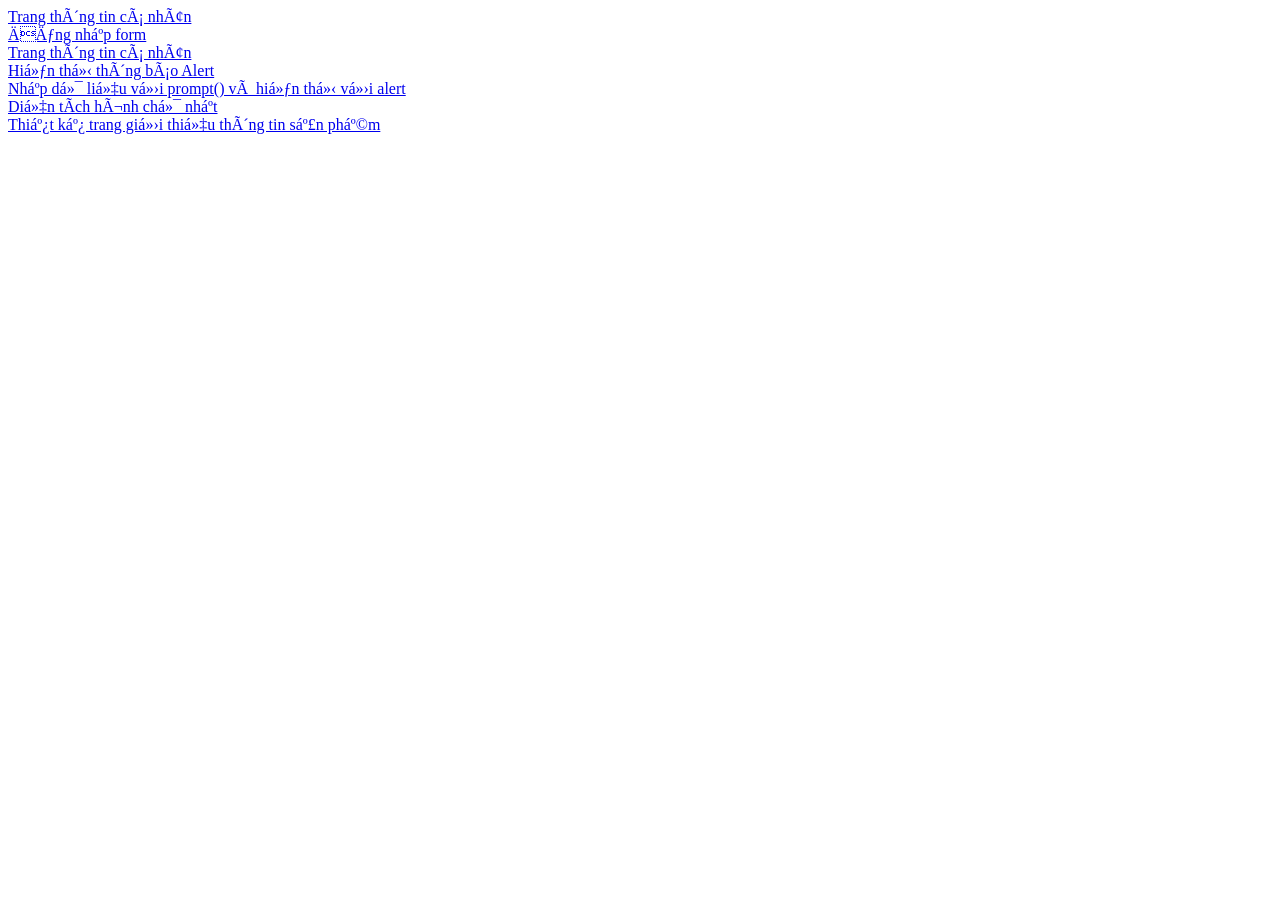
<file: index.html>
<!DOCTYPE html>
<html lang ="vi">
	<head>
        	<title> Thong tin ca nhan</title>
        	<meta charset="uft-8">
	</head>
	<body> 
		<a href ="html/page1.html">
			Trang thông tin cá nhân
		</a><br>
		<a href ="html/page 2.html">
			Đăng nhập form
		</a><br>
		<a href ="html/page3.html">
			Trang thông tin cá nhân
		</a><br>
		<a href ="html/page4.html">
			Hiển thị thông báo Alert
		</a><br>
		<a href ="html/page5.html">
			Nhập dữ liệu với prompt() và hiển thị với alert
		</a><br>
		<a href ="html/page6.html">
			Diện tích hình chữ nhật
		</a><br>
		<a href ="html/page8.html">
			Thiết kế trang giới thiệu thông tin sản phẩm
		</a><br>
	<body>
</html>
</file>
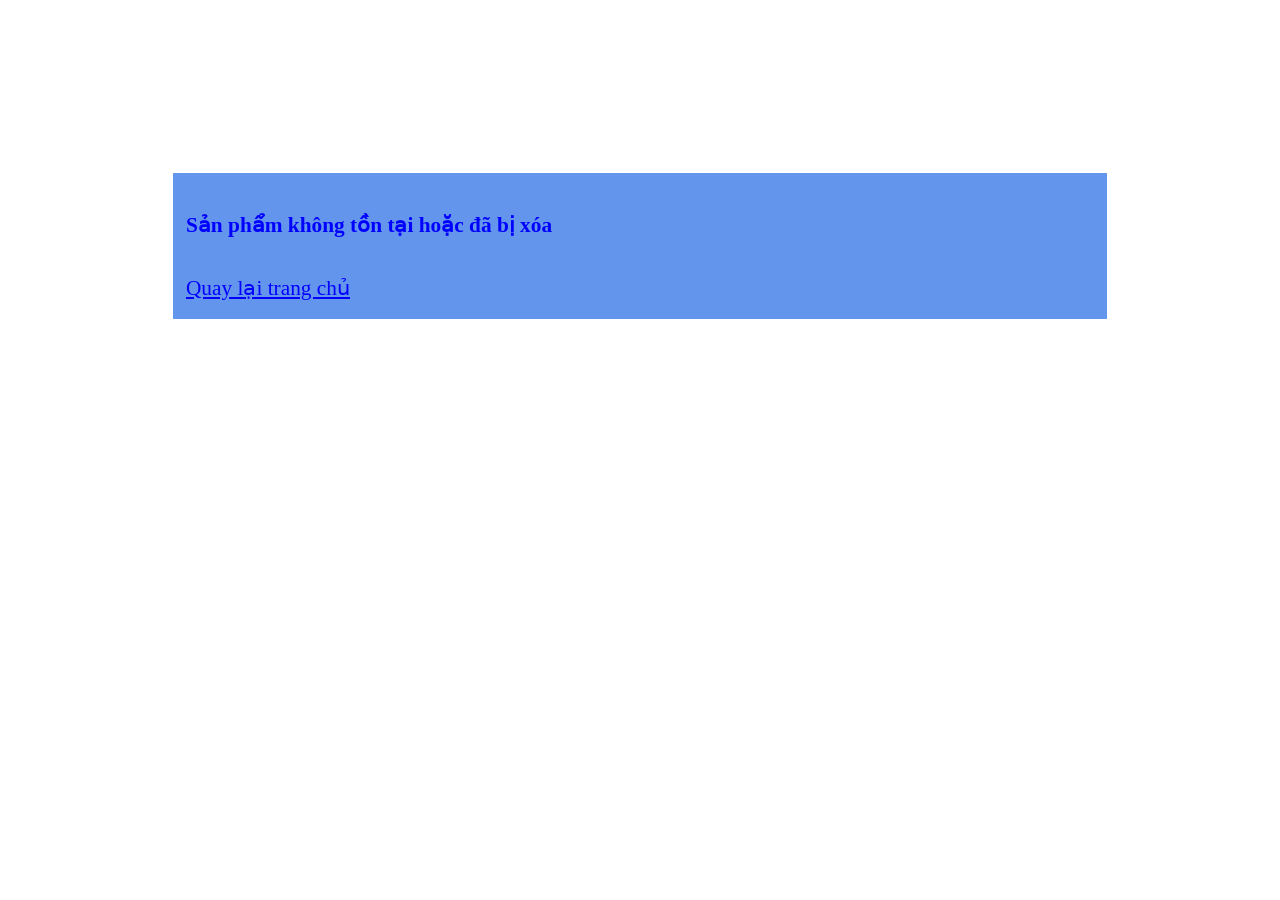
<file: html/chitiet.html>
<!DOCTYPE html>
<html lang="vi">
    <head>
        <title>Chi tiết sản phẩm</title>
        <meta charset="utf-8"> <link rel="stylesheet" href="../css/style2.css">
        <script src="../js/lib.js"></script>
    </head>
    <body>
        <div class="container" id="container">
            <img src="../assets/images/phong canh.jpg" alt="ảnh" id="image">
            <p id="name"></p>
            <p id="price"></p>
            <p id="description"></p>
        </div>

        <script>
            
            const urlParams = new URLSearchParams(window.location.search);
            const productId = urlParams.get("masp");

            const foudProduct = products.find(obj => String(obj.id) === String(productId));

            if (foudProduct) {
                document.getElementById("name").innerText = foudProduct.name;
                document.getElementById("price").innerText = foudProduct.price;
                document.getElementById("description").innerText = foudProduct.description;
                document.getElementById("image").src = foudProduct.image;
            } else {
                document.getElementById("container").innerHTML = "<h2>Sản phẩm không tồn tại hoặc đã bị xóa</h2><a href='../index.html'>Quay lại trang chủ</a>";
            }
        </script>
    </body>
</html>
</file>
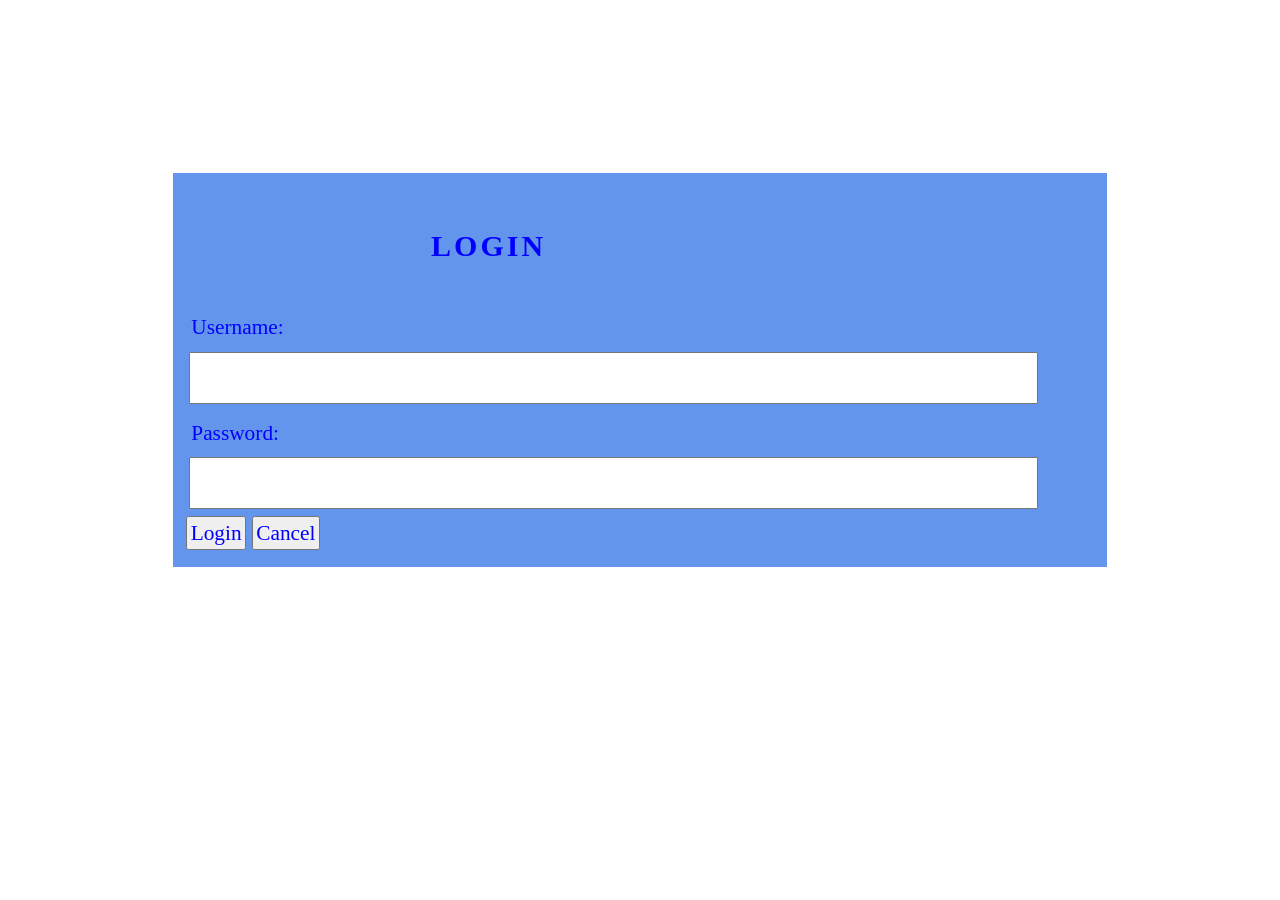
<file: html/page 2.html>
<!DOCTYPE html>
<html lang ="vi">
	<head>
        	<title> Đăng nhập</title>
        	<meta charset="uft-8">
			<link rel ="stylesheet" href ="../css/style2.css">
	</head>
	<body>
		<div class ="container">
			<form id="frmogin">
			<div class ="form-group">
		<h2 id ="title">Login</h2>
			<label for ="txtUsername">Username:</label>
			<input class ="form-control"type ="text" id="txtUsername" name= "txtUsername">
		</div>
		<div class ="form-group">
			<label for ="txtPassword">Password:</label>
			<input class ="form-control"type="password" id = "txtPassword" name = "txtPassword">
		</div>
		<input type ="submit"id = "sbLogin" name = "sbLogin"value= "Login">
		<input type ="reset"id = "rsCancel" name = "rsCancel"value= "Cancel">
	</form>
	</div>
		
			
	</body>
</html>
</file>
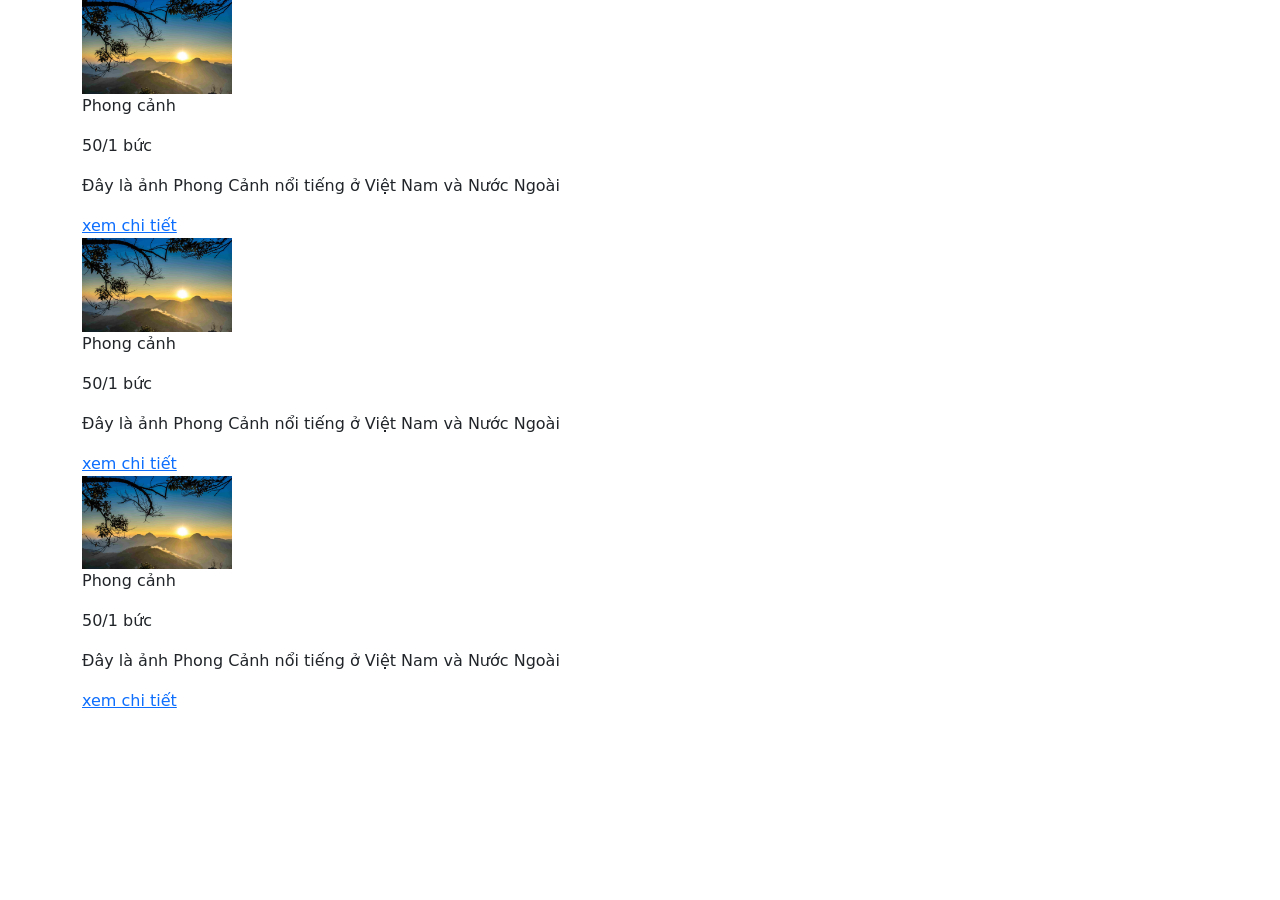
<file: html/page8.html>
<!DOCTYPE html>
<html lang = "vi">
    <head>
        <title> Thiết kế trang giới thiệu thông tin sản phẩm</title>
        <meta charset = "utf-8">
        <!-- Latest compiled and minified CSS -->
        <link href="https://cdn.jsdelivr.net/npm/bootstrap@5.3.8/dist/css/bootstrap.min.css"rel="stylesheet">

        <!-- Latest compiled and JavaScript -->
        <script src="https://cdn.jsdelivr.net/npm/bootstrap@5.3.8/dist/js/bootstrap.bundle.min.js"></script>
        <script src="../js/lib.js"></script>
    </head>
    <body>
        <div class = "container">
            <div id = "product-list" class = "row">
                <!-- Chứa các danh sách sản phẩm-->
            </div>
            </div>
            <script>
                loadAllProducts(products);
            </script>   
        </body>
    </html>
</file>
<file: css/style2.css>
/*Viết mã css*/
*{
	maring :3px;
	padding:2pt;
	font-family:Time New roman;
	font-size:16pt;
	line-height:2.0;
	color:blue;
}
div.container{
	margin: 25px 150px;
	background-color:CornflowerBlue;
	padding:10px;
	margin:120pt;
	
}
#title{
	text-transform:uppercase;
	font-size:30px;
	letter-spacing:3px;
	text-align:center;
}
label{
	display:block;
}
form#frmLogin{
	background-color:#2E8B57;
	padding:30px;
	max-width:600px;
	margin:auto;
	
}
div.form-group{
	width:600px;
}
input.form-control{
	width :140%;
	
}
</file>
